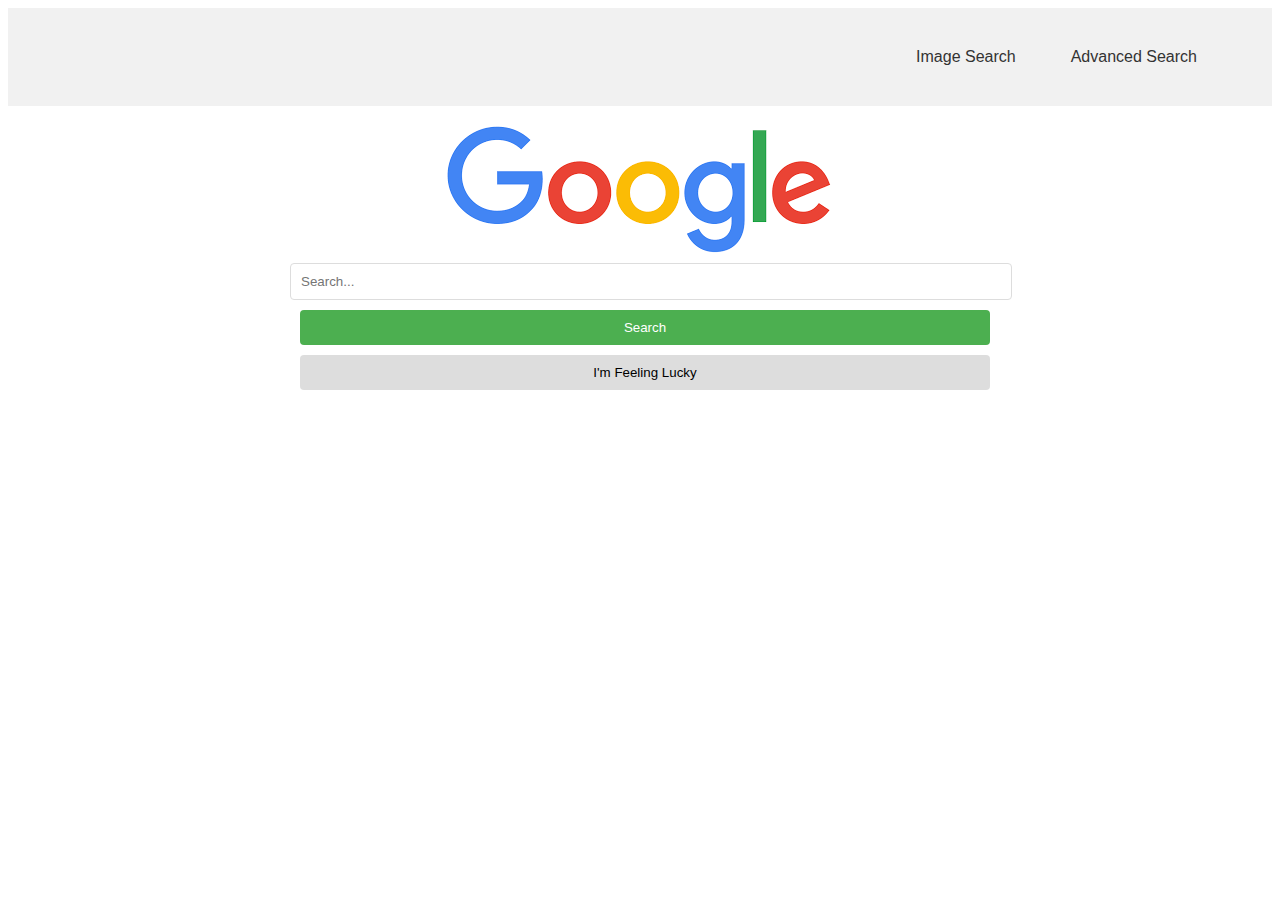
<file: index.html>
<!DOCTYPE html>
<html lang="en">
<head>
    <title>Google Search </title>
    <link rel="stylesheet" href="styles.css">
    <link rel="icon" href="favicon.ico">
</head>
<body>
    <header>
        <nav>
            <div class="container">
                <ul class="nav">
                    <li><a href="image_search.html" class = "test">Image Search</a></li>
                    <li><a href="advanced_search.html" class = "test">Advanced Search</a></li>
                </ul>
            </div>
        </nav>
    </header>
    <main>
    <div class="logo" style = "position:center; text-align:center;">
        <img src="[data-uri]" alt="Google Logo">
    </div>
    
        <form action="https://www.google.com/search" method="get">
            <input type="text" name="q" placeholder="Search...">
            <button type="submit">Search</button>
            <button type="hidden">I'm Feeling Lucky</button>
        </form>
    </main>
</body>
</html>
</file>
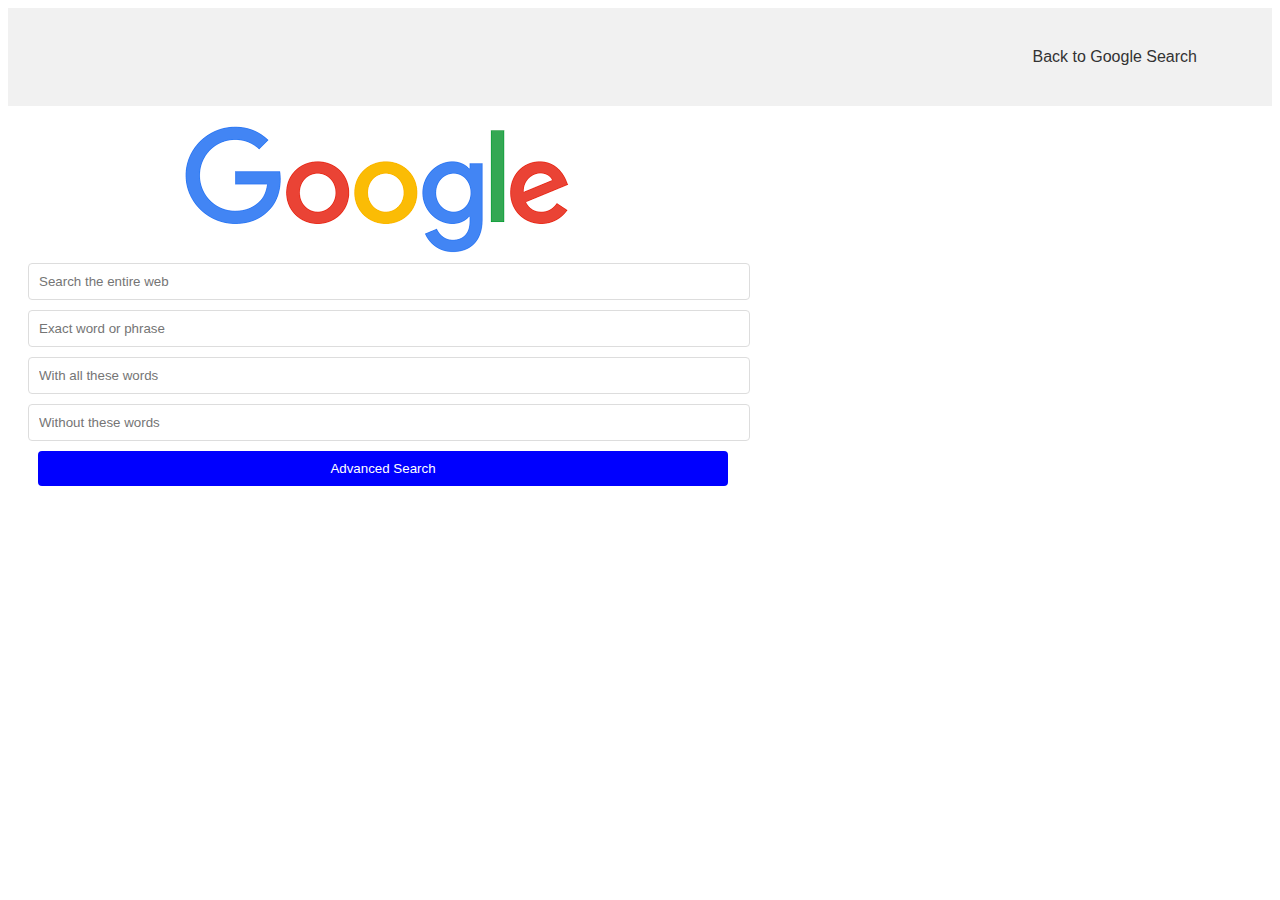
<file: advanced_search.html>
<!DOCTYPE html>
<html lang="en">
<head>
    <title>Advanced Search </title>
    <link rel="stylesheet" href="advanced_styles.css">
    <link rel="icon" href="favicon.ico">
</head>
<body>
    <header>
        <div class="container">
            <ul class="nav">
                <li><a href="index.html" class = "test">Back to Google Search</a></li>
            </ul>
        </div>
    </header>
    <main class="main1">
    <div class="logo" style = "position:center; text-align:center;">
        <img src="[data-uri]" alt="Google Logo">
    </div>
        <form action="https://www.google.com/search" method="get">
            <input type="text" name="as_q" placeholder="Search the entire web">
            <input type="text" name="as_epq" placeholder="Exact word or phrase">
            <input type="text" name="as_oq" placeholder="With all these words">
            <input type="text" name="as_nq" placeholder="Without these words">
            <button type="submit">Advanced Search</button>
        </form>
    </main>
</body>
</html>
</file>
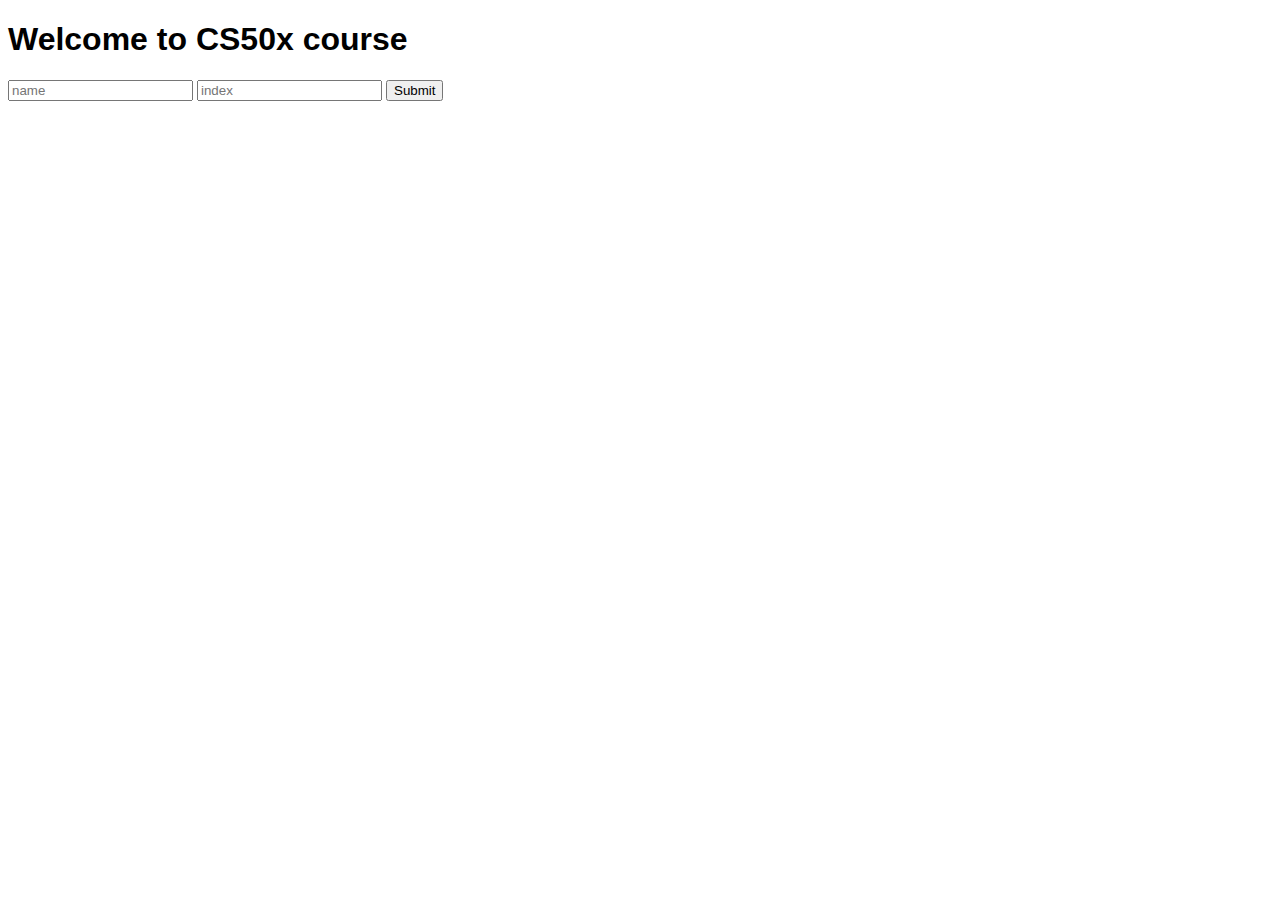
<file: form.html>
<!DOCTYPE html>
<html lang="en">
    <head>
        <title>Form</title>
        <meta charset="UTF-8">
        <meta name="viewport" content="width=device-width, initial-scale=1">
        <style>
    div{
        color: lightGrey;
        back-ground color: Black;
    }
    h1{
        font-family: Arial, sans-serif;
        color: Black;

    }
        </style>
    </head>
    <body>
    <h1> Welcome to CS50x course</h1>
    <div>
        <form>
        <input type="text" name = "mark" placeholder = "name">
        <input type="number" name = "idx" placeholder = "index" style = "color: blue;">
        <input type= "submit" placeholder = "click here">
        </form>
    </div>
    </body>
</html>
</file>
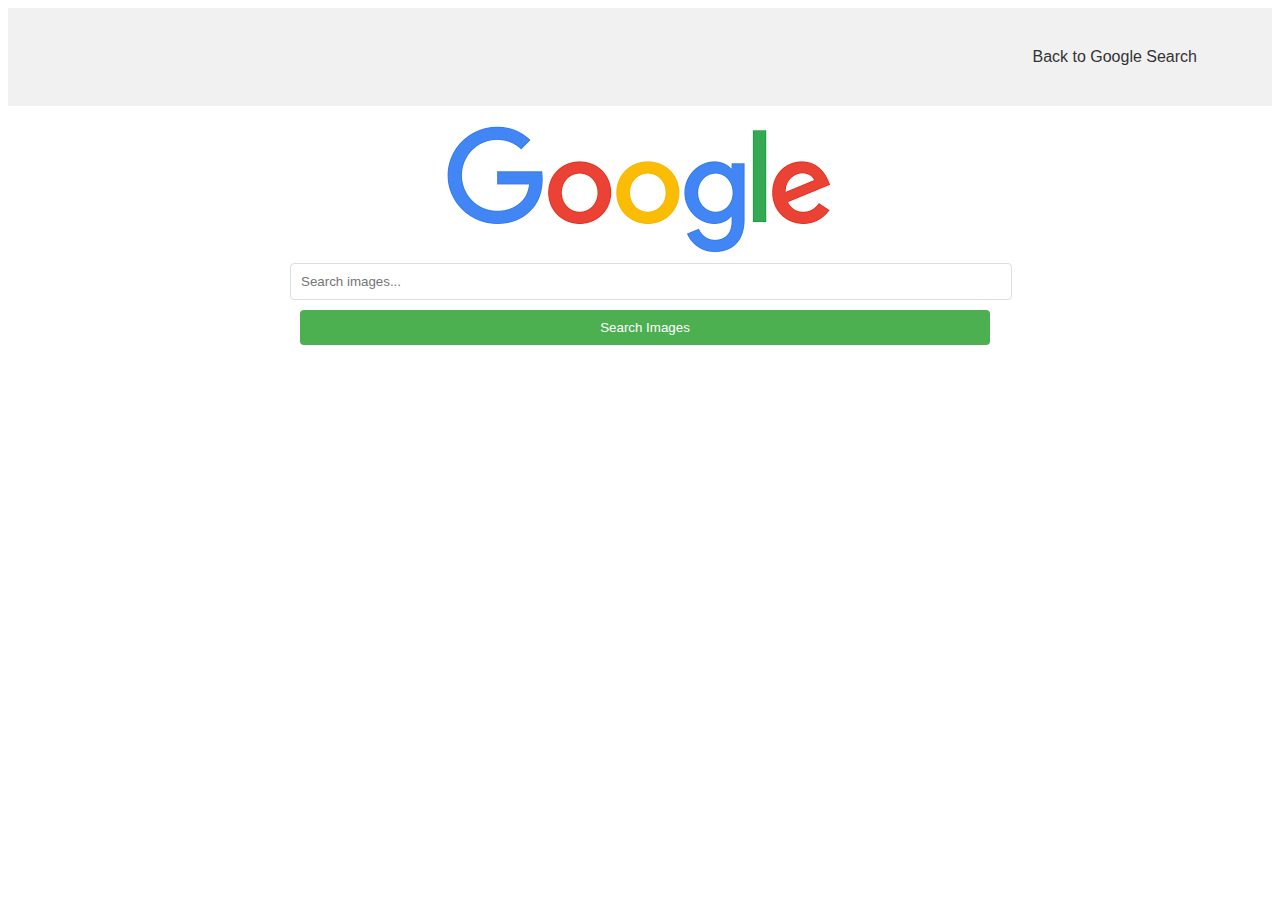
<file: image_search.html>
<!DOCTYPE html>
<html lang="en">
<head>
    <title>Image Search</title>
    <link rel="stylesheet" href="image_syles.css">
    <link rel="icon" href="favicon.ico">
</head>
<body>
    <header>
        <div class = "container">
            <ul class = "nav">
                <li><a href="index.html" class = "test">Back to Google Search</a></li>
            </ul>
        </div>
    </header>
    <main>
    <div class="logo" style = "position:center; text-align:center;">
        <img src="[data-uri]" alt="Google Logo">
    </div>
        <form action="https://www.google.com/search" method="get">
            <input type="text" name="q" placeholder="Search images...">
            <button type="submit">Search Images</button>
        </form>
    </main>
</body>
</html>
</file>
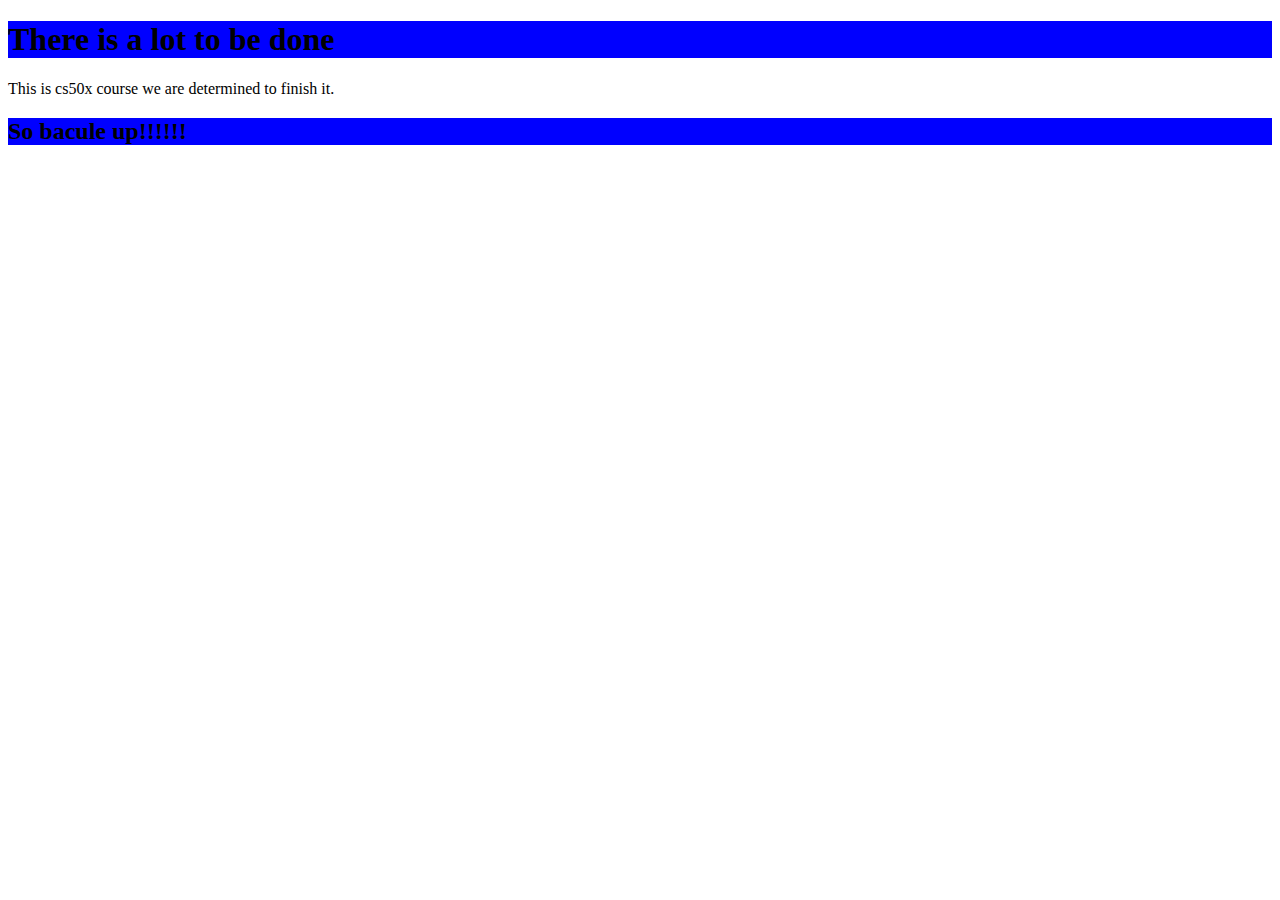
<file: size.html>
<!DOCTYPE html>
<html lang="en">
    <head>
        <title>Size</title>
        <meta charset="UTF-8">
        <meta name="viewport" content="width=device-width, initial-scale=1">
        <link rel="stylesheet" href="variable.css">
    </head>
    <body>
    <div>
    <h1>There is a lot to be done</h1>
        This is cs50x course we are determined to finish it.
    </div>
    <h2>So bacule up!!!!!!</h2>
    </body>
</html>
</file>
<file: styles.css>
.container {
  text-align: right;
}

.nav {
  list-style-type:  none;
  display: inline-flex;
}

.test{
  color: black;
  text-decoration: none ;
  padding-inline-end: 55px;
  }

li {
  margin-bottom: 0px;
} 
.nav li {
  text-align: right;
}

.nav a {
  text-decoration: none;
  color: #333;
}

/* General styles */
body {
  font-family: Arial, sans-serif;
  line-height:  1.6;
}

/* Header styles */
header {
  background-color: #f1f1f1;
  padding:  20px;
}

nav ul {
  list-style-type: none;
  display: flex;
  justify-content: space-around;
}

nav ul li a {
  text-decoration: none;
  color: black;
}

/* Main search form styles */
main {
  max-width:  700px;
  margin:  0 auto;
  padding:  20px;
}

form input[type="text"] {
  width:  100%;
  padding:  10px;
  border:  1px solid #ddd;
  border-radius:  4px;
}

form button {
  padding:  10px  20px;
  margin-left:  10px;
  border: none;
  border-radius:  4px;
  cursor: pointer;
}

form button[type="submit"] {
  background-color: #4CAF50;
  color: white;
}

form button:not([type="submit"]) {
  background-color: #ddd;
  color: black;
}

/* Advanced search styles */
main form {
  display: grid;
  grid-template-columns:  1fr;
  gap:  10px;
}

main form input[name="as_q"],
main form input[name="as_epq"],
main form input[name="as_oq"],
main form input[name="as_nq"] {
  width:  100%;
}
</file>
<file: advanced_styles.css>
.container {
    text-align: right;
  }
  
  .nav {
    list-style-type:  none;
    display: inline-flex;
  }
  
  .test{
    color: black;
    text-decoration: none ;
    padding-inline-end: 55px;
    }
  
  li {
    margin-bottom: 0px;
  } 
  .nav li {
    text-align: right;
  }
  
  .nav a {
    text-decoration: none;
    color: #333;
  }
  
  /* General styles */
  body {
    font-family: Arial, sans-serif;
    line-height:  1.6;
    text-align: left;
  }
  
  /* Header styles */
  header {
    background-color: #f1f1f1;
    padding:  20px;
  }
  
  nav ul {
    list-style-type: none;
    display: flex;
    justify-content: space-around;
  }
  
  nav ul li a {
    text-decoration: none;
    color: black;
  }
  
  /* Main search form styles */

  main {
    width:  700px;  
    padding:  20px;
  }
  
  form input[type="text"] {
    width:  100%;
    padding:  10px;
    border:  1px solid #ddd;
    border-radius:  4px; 
    text-align: left;
  }
  
  form button {
    padding:  10px  20px;
    margin-left:  10px;
    border: none;
    border-radius:  4px;
    cursor: pointer;
  }
  
  form button[type="submit"] {
    background-color: blue;
    color: white;
  }
  
  form button:not([type="submit"]) {
    background-color: #ddd;
    color: black;
  }
  
  /* Advanced search styles */
  main form {
    display: grid;
    grid-template-columns:  1fr;
    gap:  10px;
  }
  
  main form input[name="as_q"],
  main form input[name="as_epq"],
  main form input[name="as_oq"],
  main form input[name="as_nq"] {
    width:  100%;
    text-align: left;
  }
</file>
<file: image_syles.css>
.container {
  text-align: right;
}

.nav {
  list-style-type:  none;
  display: inline-flex;
}

.test{
  color: black;
  text-decoration: none ;
  padding-inline-end: 55px;
  }

li {
  margin-bottom: 0px;
} 
.nav li {
  text-align: right;
}

.nav a {
  text-decoration: none;
  color: #333;
}

/* General styles */
body {
  font-family: Arial, sans-serif;
  line-height:  1.6;
}

/* Header styles */
header {
  background-color: #f1f1f1;
  padding:  20px;
}

nav ul {
  list-style-type: none;
  display: flex;
  justify-content: space-around;
}

nav ul li a {
  text-decoration: none;
  color: black;
}

/* Main search form styles */
main {
  max-width:  700px;
  margin:  0 auto;
  padding:  20px;
}

form input[type="text"] {
  width:  100%;
  padding:  10px;
  border:  1px solid #ddd;
  border-radius:  4px;
}

form button {
  padding:  10px  20px;
  margin-left:  10px;
  border: none;
  border-radius:  4px;
  cursor: pointer;
}

form button[type="submit"] {
  background-color: #4CAF50;
  color: white;
}

form button:not([type="submit"]) {
  background-color: #ddd;
  color: black;
}

/* Advanced search styles */
main form {
  display: grid;
  grid-template-columns:  1fr;
  gap:  10px;
}

main form input[name="as_q"],
main form input[name="as_epq"],
main form input[name="as_oq"],
main form input[name="as_nq"] {
  width:  100%;
}
</file>
<file: variable.css>
h1 {
  background-color: blue; }

h2 {
  background-color: blue; }

/*# sourceMappingURL=variable.css.map */
</file>
